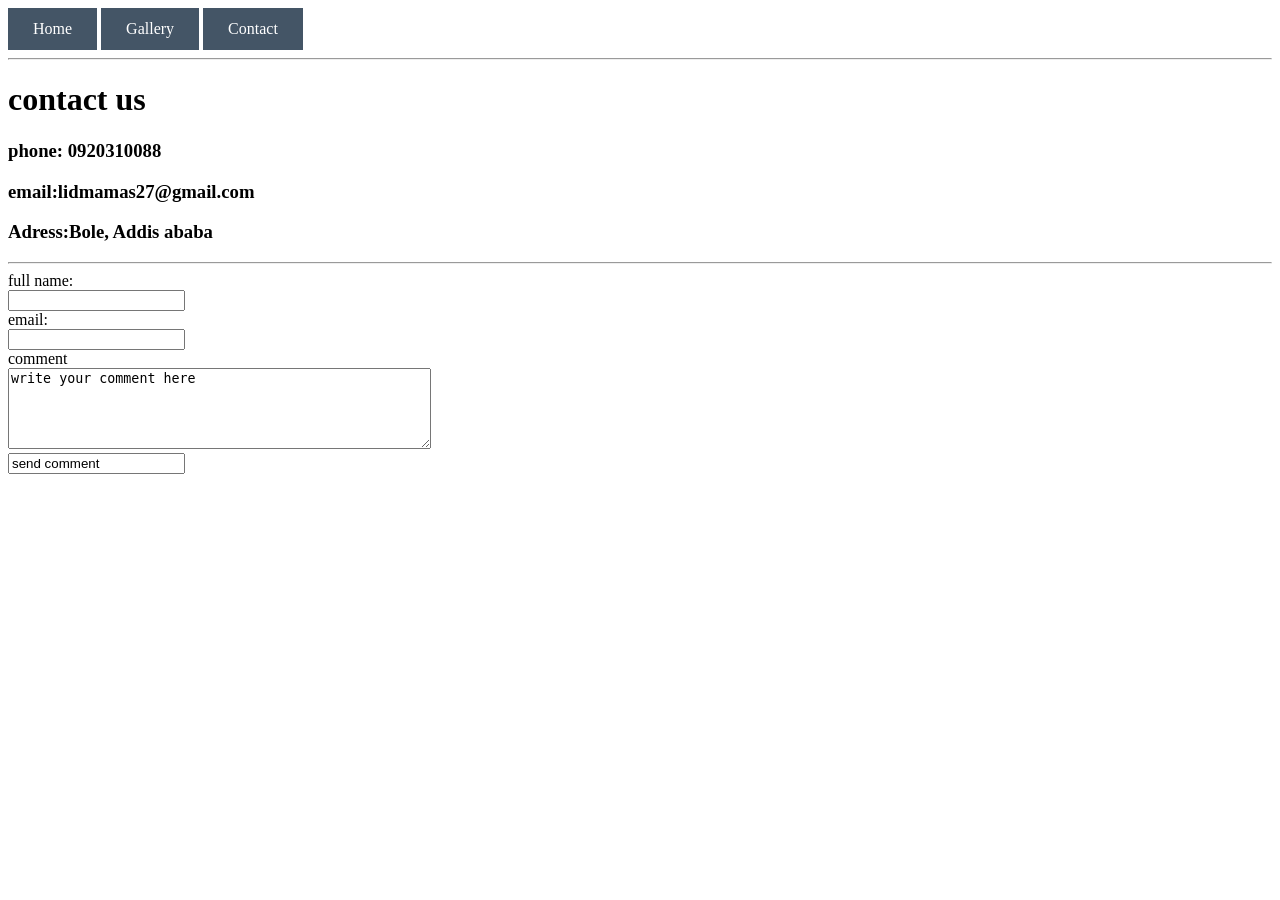
<file: contact.html>
<!DOCTYPE html>
<html lang="en">
<head>
    <meta charset="UTF-8">
    <meta name="viewport" content="width=device-width, initial-scale=1.0">
    <title>lidya JEWELRY online shopping </title>
    <link rel="stylesheet" href="css/newstyle.css" />
</head>
<body>
    <a href="index.html">Home </a>
    <a href="gallery.html">Gallery</a>
    <a href="contact.html">Contact</a>
    <hr />
   <h1>contact us</h1> 
   <h3>phone: 0920310088</h3>
   <h3>email:lidmamas27@gmail.com</h3>
   <h3>Adress:Bole, Addis ababa</h3>
   <hr />
   <form name="comment_form"method="post">
    <label>full name:</label><br>
    <input type="text" name="fullname" /><br />
    <label>email:</label><br>
    <input type="email" name="email" /><br />
    <label>comment</label><br>
    <textarea name="comment" rows="5" cols="50">write your comment here</textarea>
    <br>
    <input type="submmit" value="send comment">
   </form>
   
</body>
</html>
</file>
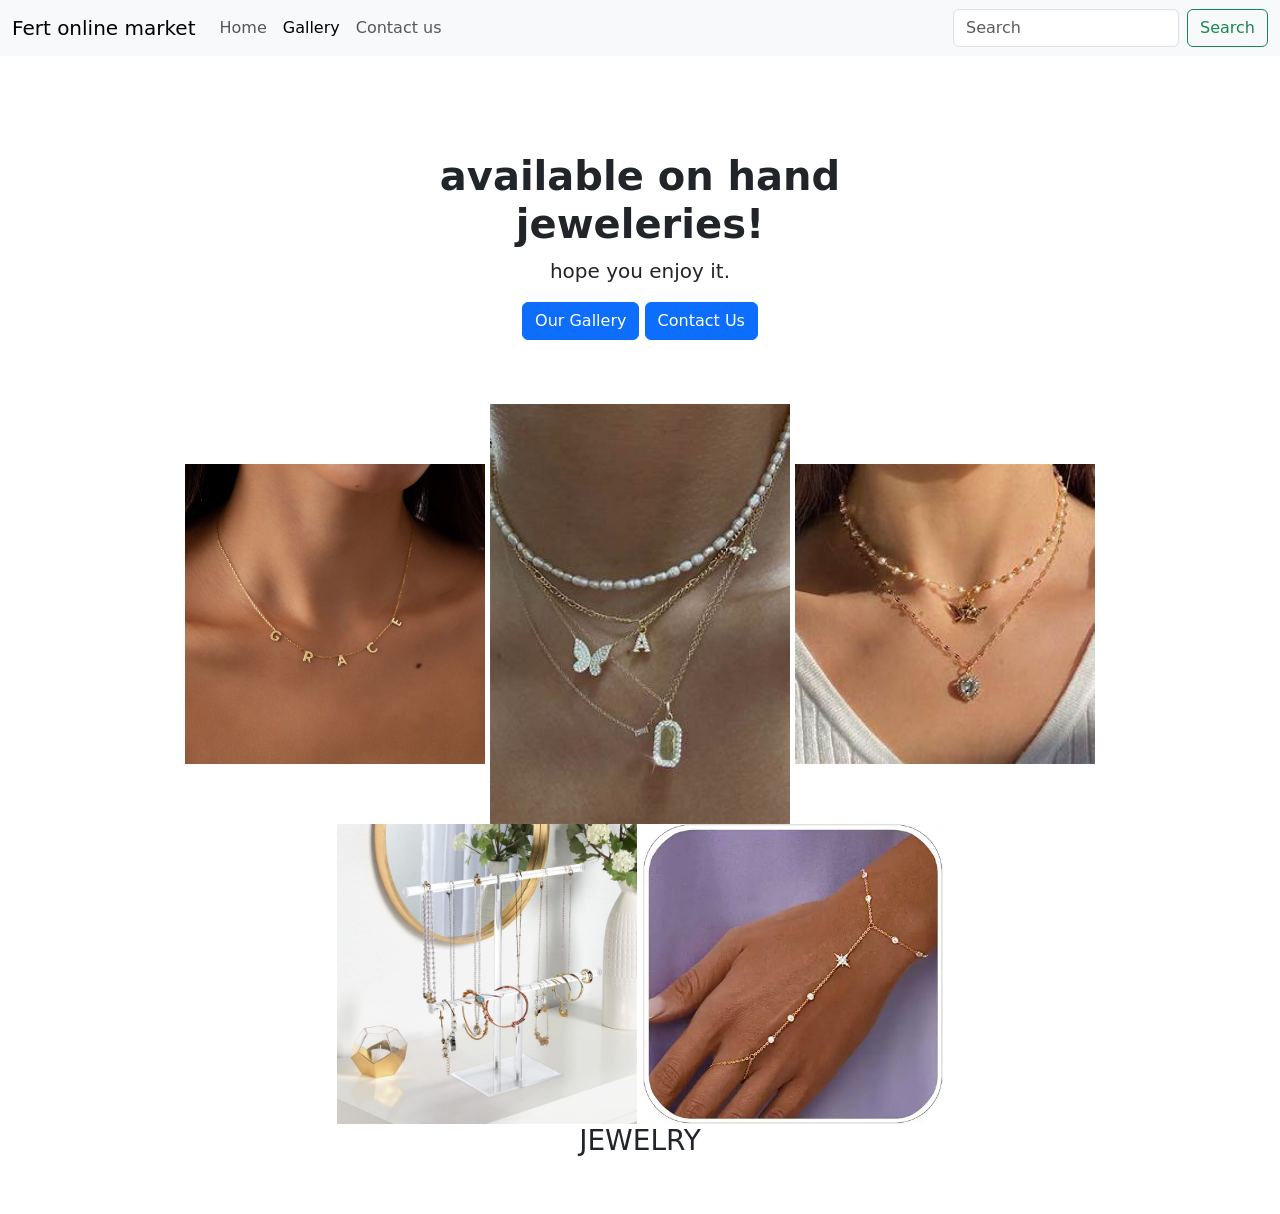
<file: gallery.html>
<!DOCTYPE html>
<html lang="en">
<head>
    <meta charset="UTF-8">
    <meta name="viewport" content="width=device-width, initial-scale=1.0">
    <title>Lidya JEWELRY online shopping </title>
    <link rel="stylesheet" href="bootstrap/css/bootstrap.min.css" />
</head>
<body>
    <nav class="navbar navbar-expand-lg bg-body-tertiary">
        <div class="container-fluid">
          <a class="navbar-brand" href="#">Fert online market</a>
          <button class="navbar-toggler" type="button" data-bs-toggle="collapse" data-bs-target="#navbarSupportedContent" aria-controls="navbarSupportedContent" aria-expanded="false" aria-label="Toggle navigation">
            <span class="navbar-toggler-icon"></span>
          </button>
          <div class="collapse navbar-collapse" id="navbarSupportedContent">
            <ul class="navbar-nav me-auto mb-2 mb-lg-0">
              <li class="nav-item">
                <a class="nav-link " aria-current="page" href="index.html">Home</a>
              </li>
              <li class="nav-item">
                <a class="nav-link active" aria-current="page" href="gallery.html">Gallery</a>
              </li>
              <li class="nav-item">
                <a class="nav-link" aria-current="page" href="contact.html">Contact us</a>
              </li>
            </ul>
            <form class="d-flex" role="search">
              <input class="form-control me-2" type="search" placeholder="Search" aria-label="Search">
              <button class="btn btn-outline-success" type="submit">Search</button>
            </form>
          </div>
        </div>
      </nav>
      <section class=" py-5 text-center container">
        <div class="row py-lg-5">
            <div class="col-lg-6 col-md-8 mx-auto">
                <h1 class="fw-bold">available on hand jeweleries!</h1>
                <p class="lead text-body secondary">hope you enjoy it.</p>
                <p>
                    <a href="gallery.html" class="btn btn-primary">Our Gallery</a>
                    <a href="contact.html" class="btn btn-primary">Contact Us</a>
                </p>
                </div>
                </div>
                
    <img src="vscode pic/acc j.jpg" width="300">
    <img src="vscode pic/OIP.jpg" width="300">
    <img src="vscode pic/OIP (1).jpg" width="300">
    <img src="vscode pic/71pMXqFbhBL._SL1500_.jpg" width="300">
    <img src="vscode pic/61cNG9iYZlL._AC_UL480_FMwebp_QL65_.webp" width="300">
    
    <h3> JEWELRY </h3>
</body>
</html>
</file>
<file: css/newstyle.css>
a{
    background-color:#456;
    color:white;
    text-align:center;
    display:inline-block;
    padding:12px 25px;
    text-decoration:none;
}
a:hover{
    background-color:rgb(0, 255, 128);

}
#welcome{
    color:#456;
    font-family:Georgia, 'Times New Roman', Times, serif;
}
table{
    width:50%;
    margin-left: 20%;
    background-color:rgb(92, 123, 123);
    font-family:'Times New Roman', Times, serif;

}
</file>
